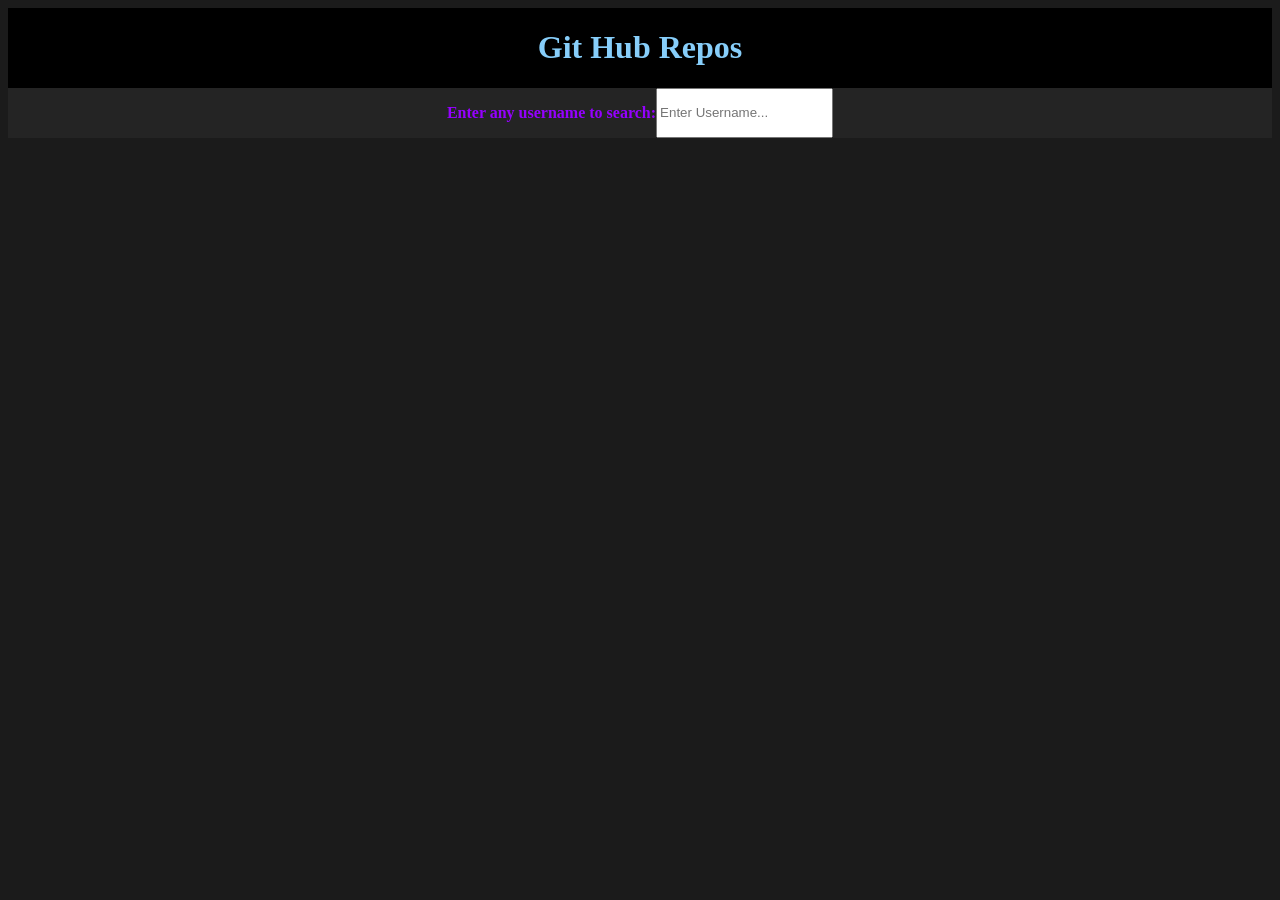
<file: index.html>
<!DOCTYPE html>
<html lang="en">
<head>
    <meta charset="UTF-8">
    <meta name="viewport" content="width=device-width, initial-scale=1.0">
    <title>Git Hub Repos</title>
    <link rel="stylesheet" href="style.css"/>
    <script src="script.js" defer></script>

</head>
<body>
    <div id="header-bar">
        <h1>Git Hub Repos</h1>
    </div>

    <div id="search-bar">
        <p>Enter any username to search: </p>
        <input type="text" placeholder="Enter Username...">
    </div>

    <section id="repo-container">
       <article class="repo-row">

       </article>
       <article class="repo-row">

       </article>
       <article class="repo-row">

       </article>

    </section>
</body>
</html>
</file>
<file: style.css>
body {
    background-color: #1b1b1b;
}

#header-bar {
    overflow: hidden;
    background-color: black;
}

#header-bar h1 {
    color: lightskyblue;
    text-align: center;
}

#search-bar {
    display: flex;
    flex-direction: row;
    justify-content: center;
    background-color: #242424;
}

#search-bar p {
    color: #9500ff;
    font-weight: bold;
}

#repo-container {
    display: flex;
    justify-content: center;
    gap: 1rem;
    padding: 1rem;
    flex-direction: column;
}

.repo-row {
    display: flex;
    flex-direction: row;
    justify-content: space-evenly;
    gap: 1rem;
    padding: 1rem;
}

.repo-card {
    width: 22%;
    min-width: 220px;
    display: flex;
    flex-direction: column;
    gap: 1rem;
    padding: 1rem;
    background-color: gray;
    align-items: flex-start;
    border-radius: 8px;
}

.repo-name {
    text-decoration: underline;
    color: #2323ff;
    font-weight: bold;
}

.repo-info label {
    color: white;
    font-weight: bold;
    margin-right: 0.5rem;
}

.repo-info p {
    color: lightskyblue;
    margin: 0;
}

.repo-info-row {
    display: flex;
    flex-direction: row;
    gap: 0.5rem;
    flex-wrap: wrap;
}


.repo-header-row {
    display: flex;
    align-items: center;
    gap: 8px;
}

.repo-icon {
    width: 20px;
    height: 20px;
}
</file>
